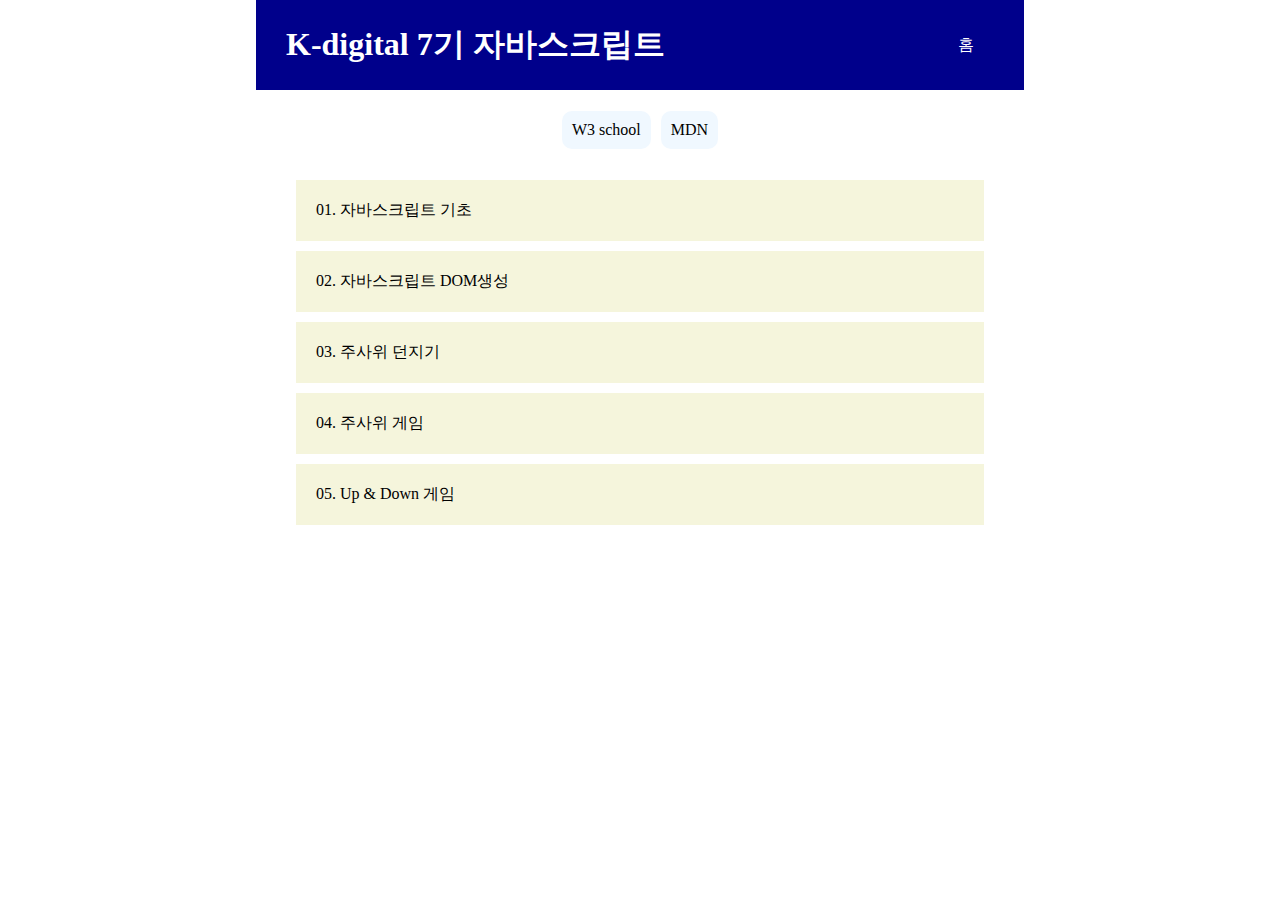
<file: index.html>
<!DOCTYPE html> <!-- html 문서 타입 -->
<html lang="en">
<head>
<meta charset="UTF-8">
    <meta http-equiv="X-UA-Compatible" content="IE=edge">
    <meta name="viewport" content="width=device-width, initial-scale=1.0">
    <link rel="stylesheet" href="https://cdnjs.cloudflare.com/ajax/libs/font-awesome/6.1.1/css/all.min.css" integrity="sha512-KfkfwYDsLkIlwQp6LFnl8zNdLGxu9YAA1QvwINks4PhcElQSvqcyVLLD9aMhXd13uQjoXtEKNosOWaZqXgel0g==" 
    crossorigin="anonymous" referrerpolicy="no-referrer" />
    <link rel="stylesheet" href="static/index.css">
    <title>k_digital_7</title>
</head>

<body>
    <main id='container'>
      <header>
        <h1>K-digital 7기 자바스크립트</h1>
        <p>홈</p>
      </header>
      <nav>
        <ul>
          <li><a href='https://www.w3schools.com/'>W3 school</a></li>
          <li><a href='https://developer.mozilla.org/ko/docs/Web/HTML/Element'>MDN</a></li>
        </ul>
      </nav>
      <section>
        <ul>
          <li class='m1'><a href='./01/01.html'>01. 자바스크립트 기초</a></li>
          <li class='m1'><a href='./02/02.html'>02. 자바스크립트 DOM생성</a></li>
          <li class='m1'><a href='./03/03.html'>03. 주사위 던지기</a></li>
          <li class='m1'><a href='./04/04.html'>04. 주사위 게임</a></li>
          <li class='m1'><a href='./05/05.html'>05. Up & Down 게임</a></li>
        </ul>
      </section>
    </main>
  </body>
  
  </html>
</file>
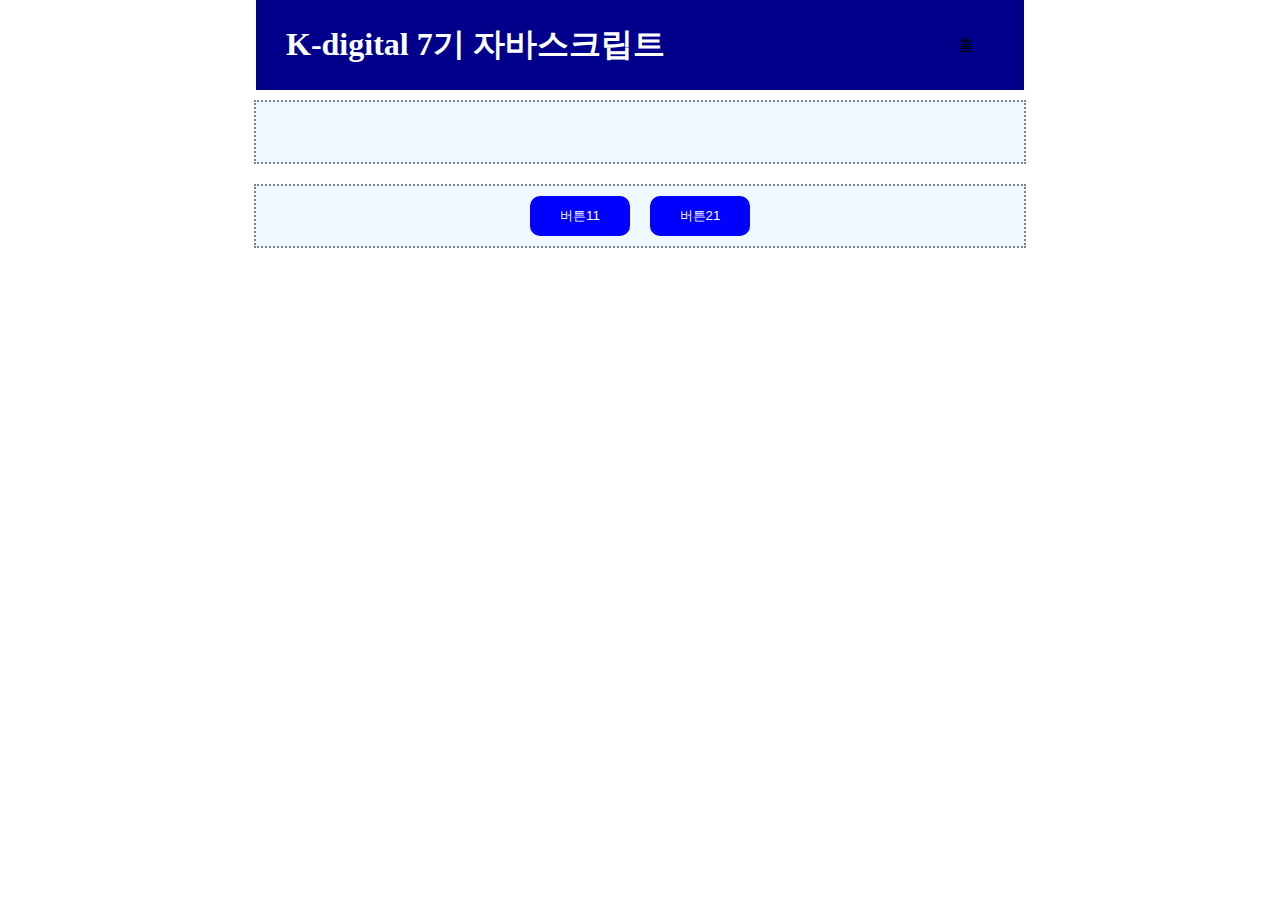
<file: 02/02.html>
<!-- 깃허브 주소 https://shortcuts.tistory.com/8 -->

<!DOCTYPE html>
<html lang="en">
<head>
    <meta charset="UTF-8">
    <meta name="viewport" content="width=device-width, initial-scale=1.0">
    <title>자바스크립트02</title>
    <link rel="stylesheet" href="../static/index.css">
    <link rel="stylesheet" href="../01/01.css">
    <script src="../02/02.js"></script>

</head>
<body>
    <main id='container'>
        <header>
          <h1>K-digital 7기 자바스크립트</h1>
          <p><a href='../index.html'>홈</a></p>
        </header>
        <article>
          <div id='msg'></div>
          <div id='btDiv'>
            
          </div>
           
        </article>
        
      </main>
    
</body>
</html>
</file>
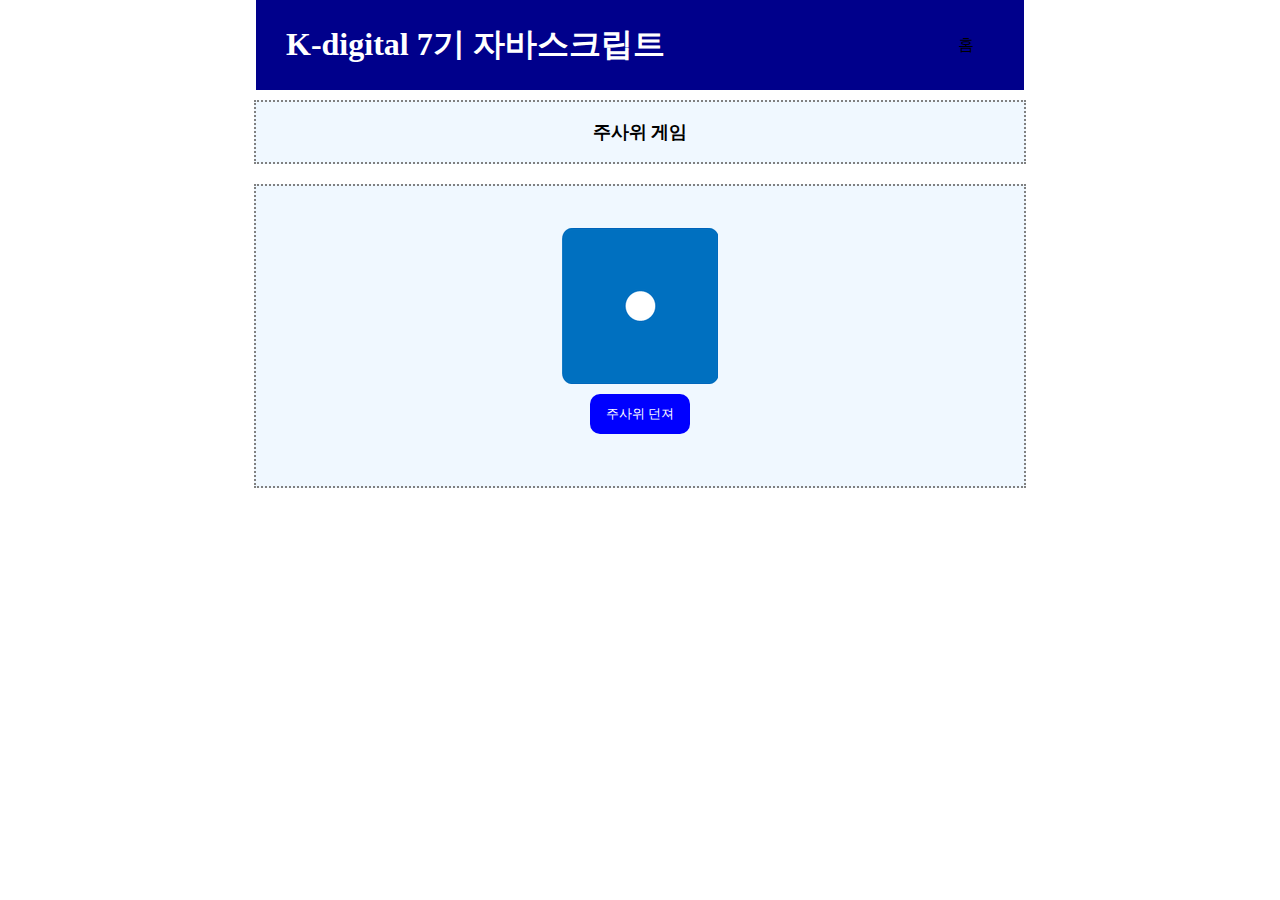
<file: 03/03.html>
<!DOCTYPE html>
<html lang="en">
<head>
    <meta charset="UTF-8">
    <meta name="viewport" content="width=device-width, initial-scale=1.0">
    <title>자바스크립트02</title>
    <link rel="stylesheet" href="../static/index.css">
    <link rel="stylesheet" href="../01/01.css">
    <link rel="stylesheet" href="../03/03.css">
    <script src="03.js"></script>

</head>
<body>
    <main id='container'>
        <header>
          <h1>K-digital 7기 자바스크립트</h1>
          <p><a href='../index.html'>홈</a></p>
        </header>
        <article>
          <div id='msg'>주사위 게임</div>
          <div id='btDiv'>
            <img src = "../03/img/1.png" alt='1'>
            <button>주사위 던져</button>
            </div>  
          </div> 
        </article> 
      </main>
</body>
</html>
</file>
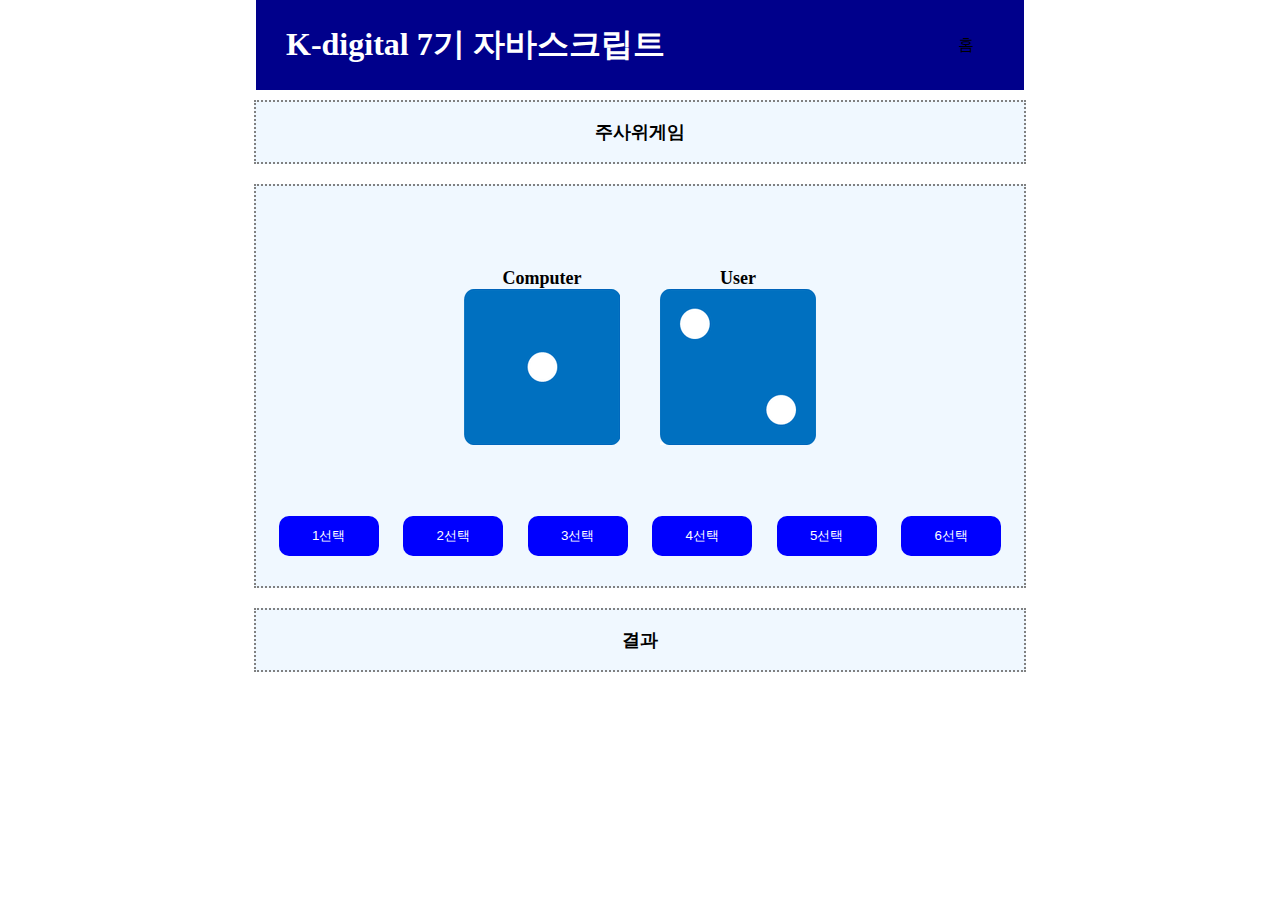
<file: 04/04.html>
<!DOCTYPE html>
<html lang="en">

  <head>
    <meta charset="UTF-8">
    <meta name="viewport" content="width=device-width, initial-scale=1.0">
    <title>자바스크립트 04 주사위게임</title>
    <link rel="stylesheet" href="/static/index.css">
    <link rel="stylesheet" href="../01/01.css">
    <link rel="stylesheet" href="../03/03.css">
    <link rel="stylesheet" href="./04.css">
    <script src='./04.js'></script>
    
  </head>
  
  <body>
    <main id='container'>
      <header>
        <h1>K-digital 7기 자바스크립트</h1>
        <p><a href='../index.html'>홈</a></p>
      </header>
      <article>
        <div>주사위게임</div>
        <div id='btDiv4'>
          <section>
            <p>
              <span>Computer</span>
              <img id="diceImage1" src='../04/img/1.png' />
            </p>
            <p>
              <span>User</span>
              <img id="diceImage2" src='../04/img/2.png' />
            </p>
          </section>
          <section>
            <section>
              <button id="button1">1선택</button>
              <button id="button2">2선택</button>
              <button id="button3">3선택</button>
              <button id="button4">4선택</button>
              <button id="button5">5선택</button>
              <button id="button6">6선택</button>
          </section>
        </div>
        <div id='result'>결과</div>
      </article>
    </main>
  </body>
  
  </html>
</file>
<file: static/index.css>
* {
    margin: 0px;
    padding: 0px;
  }
  
  #container {
    width: 60%;
    height: 100vh;
    margin-left: 20%; 
  }
  
  header {
    width: 100%;
    height: 90px;
    background-color:darkblue;
    color: white;
  
    display: flex;
    justify-content: space-between;
    align-items: center;
  
    /* padding: 10px 30px; */
  }
  
  header > h1 , header > p {
    padding: 10px 30px;
    
  }
  
  header > p  {
    margin-right: 20px;
  }
  
  nav {
    width: 100%;
    height: 80px;  
  }
  
  nav > ul {
    width : 100% ;
    height: 100% ;
    display: flex;
    justify-content: center;
    align-items: center;
  }
  
  nav > ul > li {
    display: inline-flex;
    justify-content: center;
    align-items: center;
    padding: 10px;
    margin: 5px;
    border-radius: 10px;
    background-color:aliceblue;
    color: black;
  }
  
  a {
    text-decoration: none;
    color: white;
  }
  
  a:visited, a:link {
    color: black;
  }
  
  a:hover {
    color: darkslateblue;
    font-weight: bold;
  }
  
  nav > ul > li:hover {
    background-color:aliceblue;
    color: darkslateblue;
  }
  
  
  
  ul {
    list-style-type: none; 
    width: 100%;
  }
  
  section > ul > li {
    margin: 10px 40px;
    padding: 20px;
    background-color: beige;
    color : black;
  }
  
  section > ul > li:hover  {
    background-color: coral;
    color : white ;
  }
</file>
<file: 01/01.css>
article {
  width: 100%;
  display : flex;
  flex-direction: column;
  justify-content: center;
  align-items: center; 
}


div {
  width: 100%;
  height: 60px;
  background-color:aliceblue;
  border: 2px dotted gray;
  display: flex;
  justify-content: center;
  align-items: center;
  font-size: large;
  font-weight: bold;
  margin: 10px;
}



p {
  display: inline-flex;
  justify-content: center;
  align-items: center; 

  /*background-color: white;*/
  color: black;
  border-radius: 10px;
}

button {
  width : 100px ;
  height: 40px;
  padding: 10px;
  background-color: blue;
  color: white;
  border: 0px;
  border-radius: 10px;
  
  margin: 10px;
}

button:hover {
  background-color:lightblue;
  color: blue;
}
</file>
<file: 03/03.css>
#btDiv {
    display: flex;
    flex-direction: column;
    justify-content: center;
    justify-items: center;

    height: 300px;
}
</file>
<file: 04/04.css>
#btDiv4 {
  width: 100%;
  height: 400px;
  display: flex;
  justify-content: center;
  align-items: center;
  
  flex-direction: column;
} 
 

#btDiv4 > section {
  width: 100%;
  display: flex;
  justify-content: center;
  align-items: center;  
}

section > p { 
  height: 300px;
  border: none;

  display: flex;
  justify-content: center;
  align-items: center;
  flex-direction: column;

  background-color: aliceblue;
  margin: 0px 20px;
}
</file>
